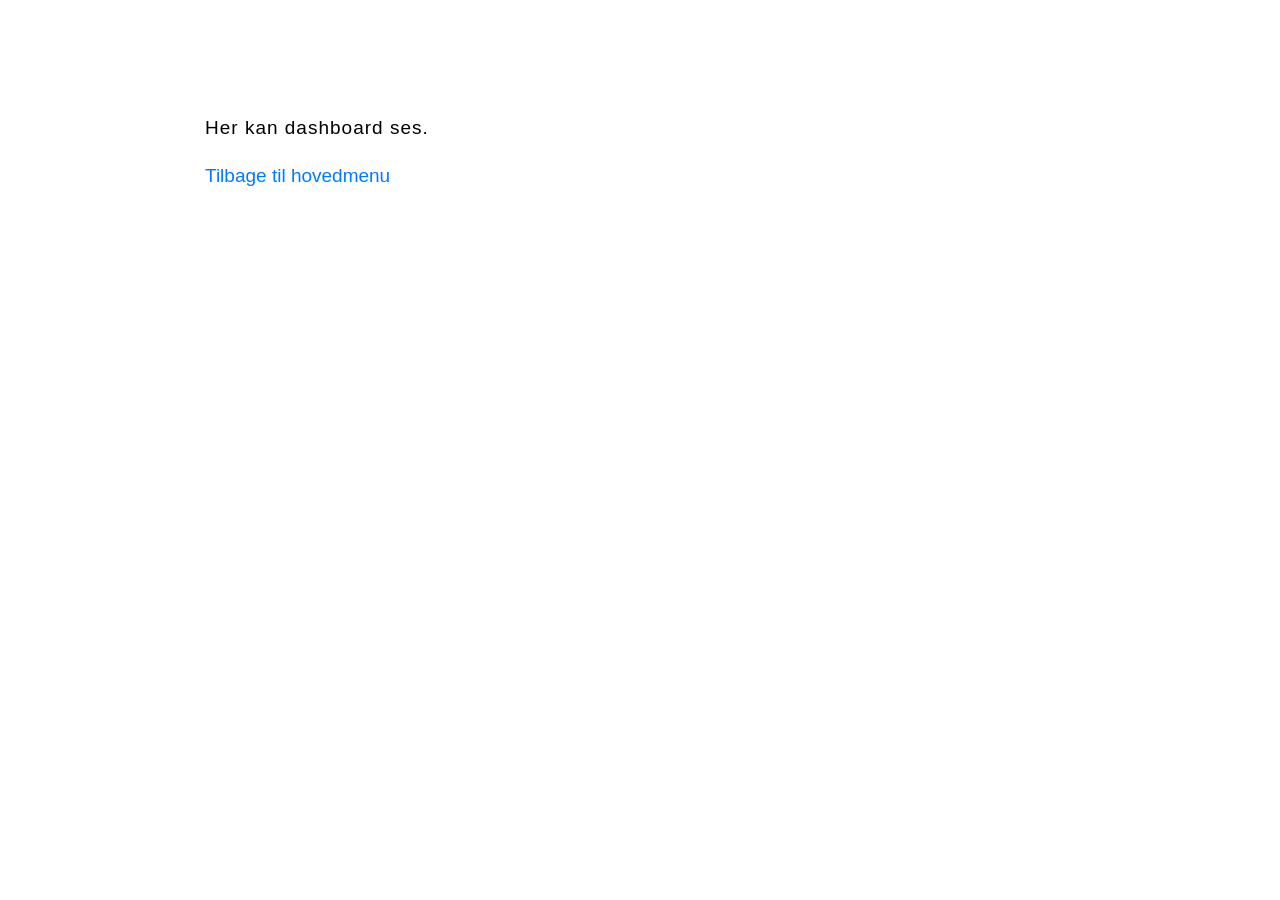
<file: frontend/templates/dashboard.html>
<!DOCTYPE html>
<html lang="da">
<head>
    <meta charset="UTF-8">
    <title>Dashboard</title>

    <link rel="stylesheet" href="../css/bootstrap.min.css">
    <link rel="stylesheet" href="../fontawesome/css/fontawesome-all.min.css">
    <link rel="stylesheet" href="../css/tooplate-style.css">
</head>

<body>

    <div class="container mt-5">
        <h1>Dashboard</h1>
        <p style="color: black;">Her kan dashboard ses.</p>

        <a href="index.html">Tilbage til hovedmenu</a>
    </div>

</body>
</html>
</file>
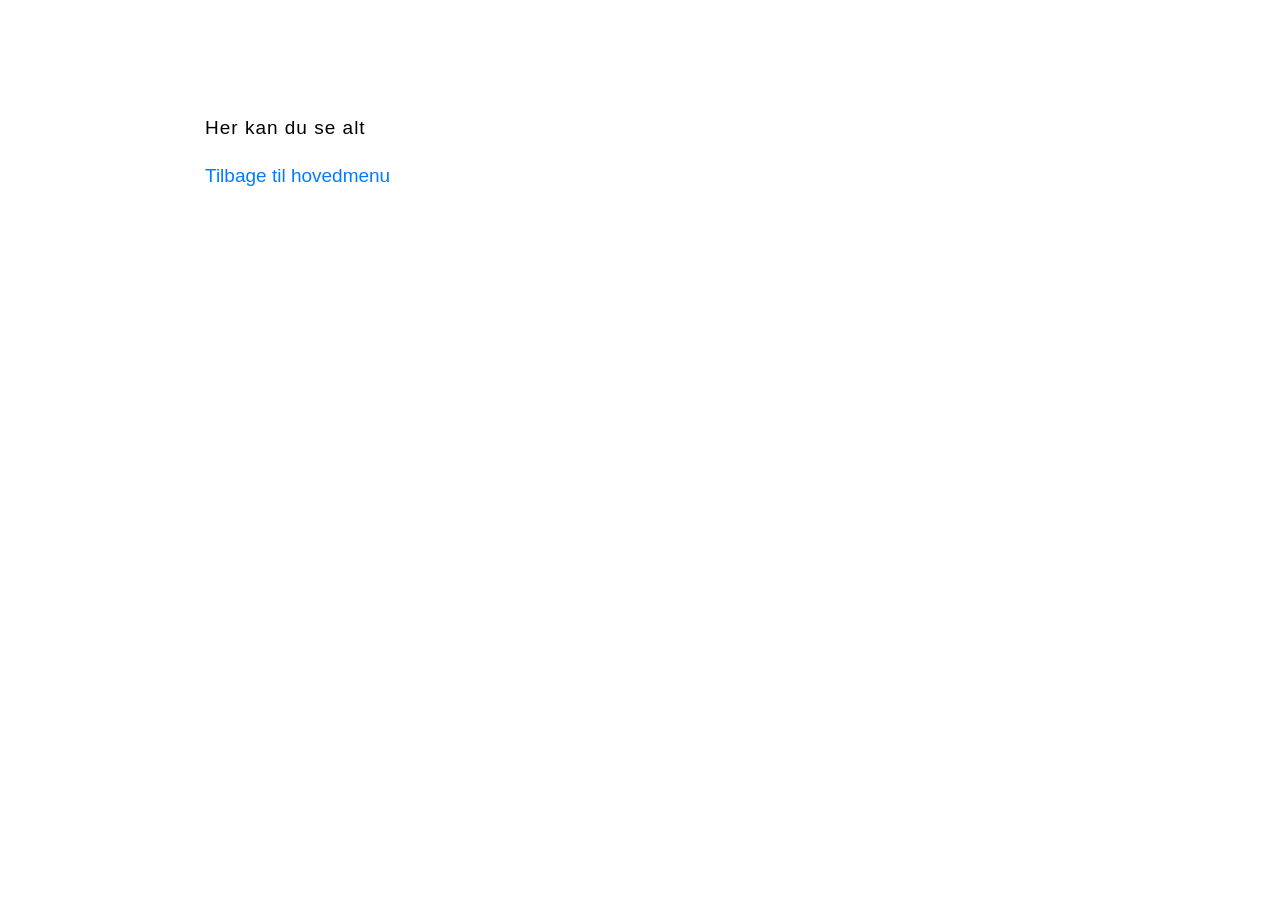
<file: frontend/templates/hjem.html>
<!DOCTYPE html>
<html lang="da">
<head>
    <meta charset="UTF-8">
    <title>Hjem – Smart Health Monitor</title>

    <!-- CSS -->
    <link rel="stylesheet" href="../css/bootstrap.min.css">
    <link rel="stylesheet" href="../fontawesome/css/fontawesome-all.min.css">
    <link rel="stylesheet" href="../css/tooplate-style.css">
</head>

<body>

    <div class="container mt-5">
        <h1>Patientoversigt</h1>
        <p style="color: black;">Her kan du se alt</p>

        <a href="index.html">Tilbage til hovedmenu</a>
    </div>

</body>
</html>
</file>
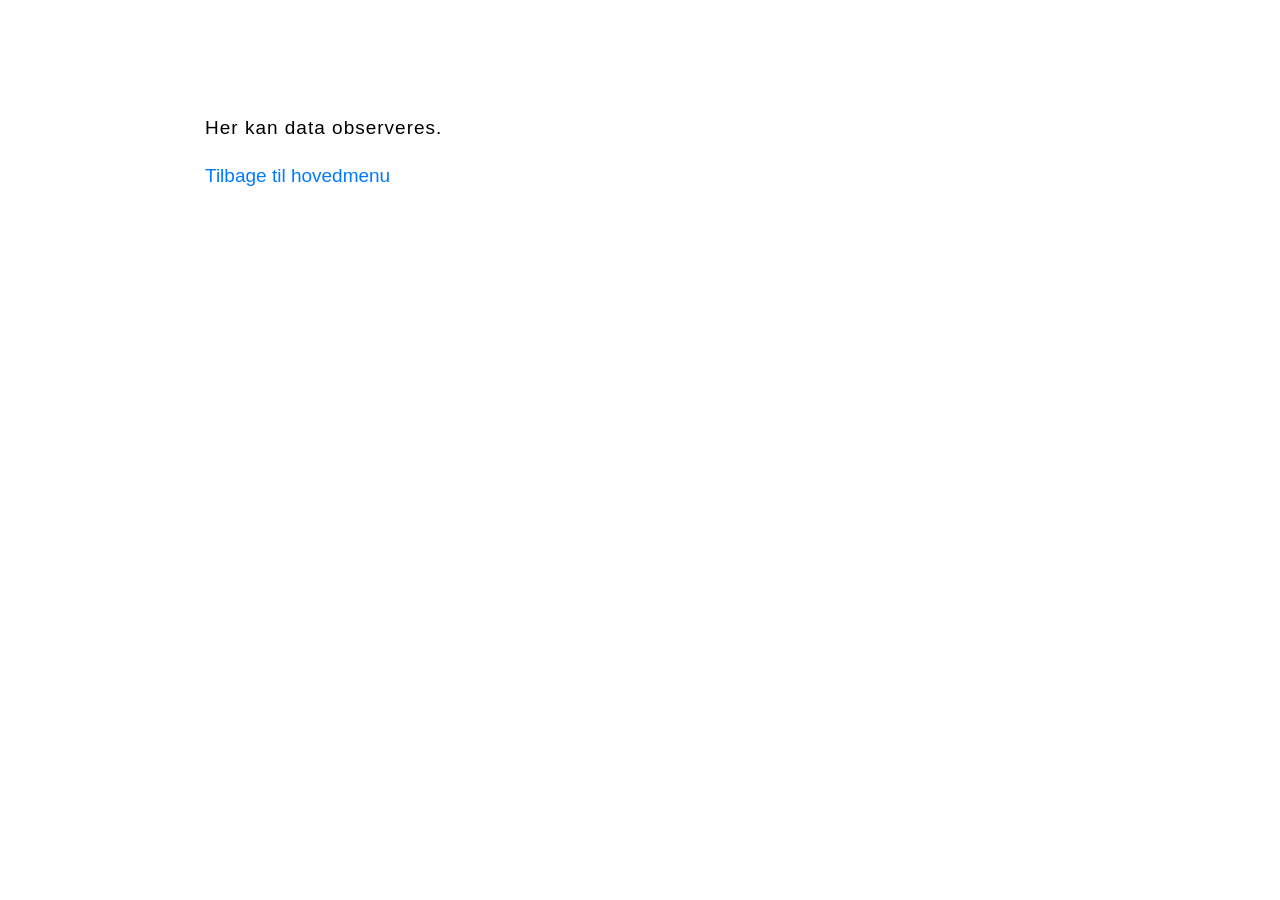
<file: frontend/templates/observation.html>
<!DOCTYPE html>
<html lang="da">
<head>
    <meta charset="UTF-8">
    <title>observation</title>

    <link rel="stylesheet" href="../css/bootstrap.min.css">
    <link rel="stylesheet" href="../fontawesome/css/fontawesome-all.min.css">
    <link rel="stylesheet" href="../css/tooplate-style.css">
</head>

<body>

    <div class="container mt-5">
        <h1>observation</h1>
        <p style="color: black;">Her kan data observeres.</p>

        <a href="index.html">Tilbage til hovedmenu</a>
    </div>

</body>
</html>
</file>
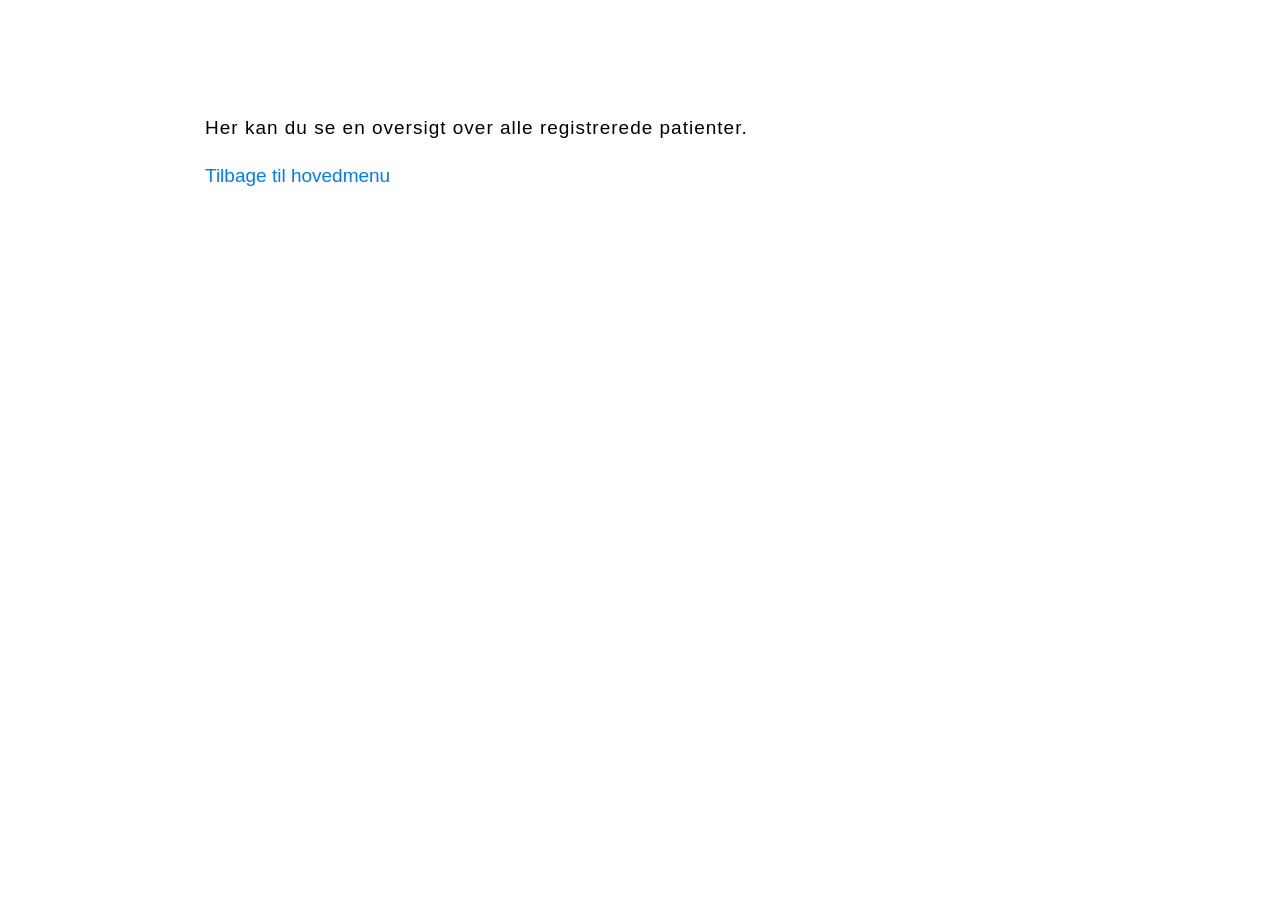
<file: frontend/templates/patient.html>
<!DOCTYPE html>
<html lang="da">
<head>
    <meta charset="UTF-8">
    <title>Patientoversigt</title>

    <link rel="stylesheet" href="../css/bootstrap.min.css">
    <link rel="stylesheet" href="../fontawesome/css/fontawesome-all.min.css">
    <link rel="stylesheet" href="../css/tooplate-style.css">
</head>

<body>

    <div class="container mt-5">
        <h1>Patientoversigt</h1>
        <p style="color: black;">Her kan du se en oversigt over alle registrerede patienter.</p>

        <a href="index.html">Tilbage til hovedmenu</a>
    </div>

</body>
</html>
</file>
<file: frontend/css/tooplate-style.css>
/*

Template 2097 Pop

https://www.tooplate.com/view/2097-pop

*/

body {
  font-family: "Open Sans", Helvetica, Arial, sans-serif;
  font-size: 19px;
  font-weight: 300;
  color: white;
  position: relative;
}

h1 {
  font-size: 2.8rem;
}

#tm-bg {
  position: fixed;
  top: 0;
  left: 0;
  width: 100%;
  height: 100%;
  background-image: url(../img/close-up-female-smiling-doctor-260nw-2658927253.jpg);
  background-position: center;
  background-size: cover;
  background-repeat: no-repeat;
  z-index: -1;
  transition: all 0.3s ease;
}

#tm-bg:after {
  content: "";
  display: block;
  position: absolute;
  top: 0;
  left: 0;
  width: 100%;
  height: 100%;
}

#tm-wrap {
  display: flex;
  align-items: center;
  height: 100%;
  min-height: 100vh;
}

p {
  line-height: 1.9;
  letter-spacing: 1px;
}

.tm-main-content {
  display: flex;
  align-items: center;
  padding: 50px 15px;
  position: absolute;
  left: 0;
  right: 0;
  top: 0;
  bottom: 0;
  overflow: auto;
}

.tm-site-header-col {
  display: flex;
  align-items: center;
}

.tm-site-header {
  margin: 10px;
  text-align: right;
  width: 100%;
}

.tm-nav ul {
  padding-left: 0;
  display: block;
}

.tm-nav li {
  list-style: none;
  display: inline-block;
  border: 1px solid white;
  float: left;
  margin: 10px;
}

.tm-nav-link {
  color: white;
  display: flex;
  flex-direction: column;
  justify-content: center;
  width: 165px;
  height: 165px;
  text-align: center;
  border: 1px solid white;
  cursor: pointer;
  position: relative;
}

.tm-nav-text {
  position: absolute;
  left: 0;
  right: 0;
  bottom: 10px;
}

.fa-3x {
  font-size: 2.5em;
}

.product {
  background: transparent;
  transition: all 0.3s ease;
}

.product:hover {
  background: #2c2a35;
  color: #a9a9a9;
}

.tm-nav-icon {
  display: block;
  margin-bottom: 25px;
}

/* Expanding Grid Items from Codrops */
.tm-page-title {
  font-weight: 300;
}
.content {
  max-width: 370px;
}
.grid {
  display: flex;
  flex-wrap: wrap;
}
.grid__item {
  margin: 10px;
}
.product {
  position: relative;
  cursor: pointer;
}

.product__bg {
  width: 100%;
  height: 100%;
  top: 0px;
}

.product__bg,
.product__description {
  opacity: 0;
  position: absolute;
}

.product__description {
  width: 100%;
  height: 100%;
  top: 0;
  left: 0;
  display: none;
}

.tm-fa-close {
  font-size: 30px;
}

.details {
  font-size: 1rem;
  width: 100%;
  height: 100%;
  bottom: 0;
  left: 0;
  z-index: 1000;
  display: flex;
  flex-direction: column;
  justify-content: center;
  pointer-events: none;
  padding: 15px;
  display: none;
}

.details > * {
  position: relative;
  opacity: 0;
}

.details--open {
  pointer-events: auto;
}

.details__bg {
  width: 100%;
  max-width: 900px;
  left: 0;
  right: 0;
  margin-left: auto;
  margin-right: auto;
}

.details__bg--down {
  background: #2c2a35;
}

.details__bg {
  padding: 50px;
  transform-origin: 0 0;
}

.details__close {
  position: absolute;
  top: 5px;
  right: 0;
  border: 0;
  background: none;
  margin: 1em;
  cursor: pointer;
  font-size: 0.85em;
  color: white;
  z-index: 1001;
}

/* Team */
.tm-reverse-sm {
  flex-direction: row;
}

/* Our Work */
.tm-slider-img-link {
  padding-left: 10px;
  padding-right: 10px;
}

.slick-dots li button:before {
  font-size: 20px;
  color: white;
  opacity: 1;
}

.slick-dots {
  position: absolute;
  bottom: -40px;
  display: block;
  width: 100%;
  padding: 0;
  list-style: none;
  text-align: center;
}

.slick-dots li.slick-active button:before {
  opacity: 0.75;
  color: deepskyblue;
}

/* Contact */
.form-control {
  font-size: 1.1rem;
  border-radius: 0;
  border: none;
  background-color: #353541;
  color: white;
  padding: 0.75rem;
}

.form-control:focus {
  color: #cecece;
  background-color: #4d4c59;
  border-color: transparent;
}

.tm-col-email {
  padding-left: 0;
}

.tm-btn-submit {
  background-color: #006599;
}

.tm-btn-gray {
  background-color: #494752;
  color: white;
}

.tm-btn-gray:hover {
  background-color: #77757d;
  color: white;
}

.btn {
  padding: 0.5rem 2.4rem;
  font-size: 1.2rem;
  border-radius: 0;
}

.btn-primary {
  border-color: transparent;
}

.btn-primary:hover {
  background-color: #0e7fb9;
  border-color: transparent;
}

/* Footer */
footer {
  position: absolute;
  bottom: 30px;
  text-align: center;
  left: 0;
  right: 0;
}

.tm-text-highlight {
  color: white;
}
.tm-text-highlight:hover {
  color: red;
}
.tm-main-content.tm-footer-relative {
  flex-direction: column;
}
.tm-main-content.tm-footer-relative footer {
  position: relative;
  bottom: 0;
  margin-top: 50px;
}

.tm-copyright-text {
  background-color: rgba(0, 0, 0, 0.6);
  display: inline-block;
  padding: 10px 30px;
}

a,
button {
  transition: all 0.3s ease;
}
a:hover,
a:focus {
  text-decoration: none;
  outline: none;
}

p:last-child {
  margin-bottom: 0;
}

@media (min-width: 900px) {
  .container {
    max-width: 900px;
  }
}

@media (min-width: 767px) and (max-width: 991px), (max-width: 440px) {
  .tm-nav-link {
    width: 145px;
    height: 145px;
  }
}

@media (max-width: 767px) {
  .container {
    max-width: 450px;
  }
  .content {
    margin-left: auto;
    margin-right: 0;
  }
  .tm-nav ul {
    display: flex;
    flex-wrap: wrap;
    justify-content: flex-end;
  }
  .grid {
    justify-content: flex-end;
  }
  .tm-col-email {
    padding-left: 15px;
  }
  .tm-reverse-sm {
    flex-direction: column-reverse;
  }
}

@media (max-width: 544px) {
  .tm-main-content {
    flex-direction: column;
  }
  .details__bg {
    padding: 55px 40px;
  }
  .slick-dots li button:before {
    font-size: 15px;
  }

  footer {
    position: relative;
    bottom: 0;
  }
}

@media (max-width: 419px) {
  .tm-nav-link {
    width: 120px;
    height: 120px;
  }

  .fa-3x {
    font-size: 2.2em;
  }
}
</file>
